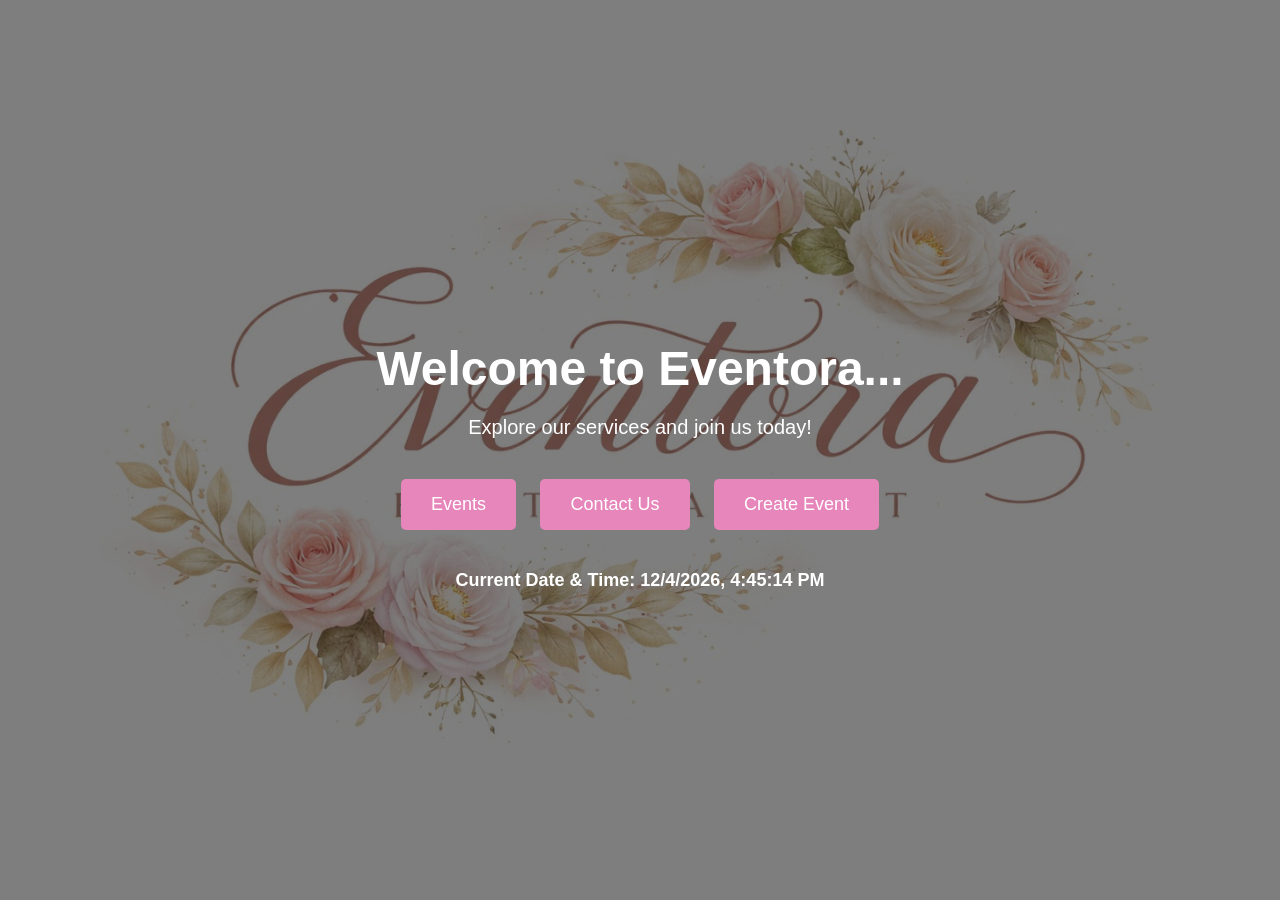
<file: index.html>
<!DOCTYPE html>
<html lang="en">
<head>
  <meta charset="UTF-8">
  <meta name="viewport" content="width=device-width, initial-scale=1.0">
  <title>Home Page</title>
  <style>
    /* Full-page background */
    body {
      margin: 0;
      padding: 0;
      font-family: Arial, sans-serif;
      background-image: url("eventora.jpeg"); 

      background-image: url("eventora.jpg"); 
      background-size: cover;
      background-position: center;
      background-repeat: no-repeat;
      height: 100vh;
      color: white;
      text-align: center;
      display: flex;
      flex-direction: column;
      justify-content: center;
      align-items: center;
      position: relative;
    }

    /* Overlay for readability */
    body::before {
      content: "";
      position: absolute;
      top: 0; left: 0; right: 0; bottom: 0;
      background-color: rgba(0, 0, 0, 0.5); /* semi-transparent black */
      z-index: 0;
    }

    /* Main content on top of overlay */
    .content {
      position: relative;
      z-index: 1;
    }

    h1 {
      font-size: 48px;
      margin-bottom: 20px;
    }

    p {
      font-size: 20px;
      margin-bottom: 30px;
    }

    button {
      padding: 15px 30px;
      
      font-size: 18px;
      margin: 10px;
      cursor: pointer;
      border: none;
      border-radius: 5px;
      background-color: rgb(230, 134, 187);
      color: white;
      transition: 0.3s;
    }

    button:hover {
      background-color: #b28f6fff;
    }

    #dateTime {
      margin-top: 30px;
      font-weight: bold;
      font-size: 18px;
    }
  </style>
</head>
<body>

  <div class="content">
    <h1>Welcome to Eventora...</h1>
    <p>Explore our services and join us today!</p>

    <!-- New buttons -->
    <button onclick="goToEvents()">Events</button>
    <button onclick="goToContact()">Contact Us</button>
    <button onclick="goToCreateEvent()">Create Event</button>

    <div id="dateTime"></div>
  </div>

  <script>
    
      displayDateTime();
    

    // Navigate to Events page
    function goToEvents() {
      window.location.href = "events.html";
    }

    // Navigate to Contact Us page
    function goToContact() {
      window.location.href = "contact.html";
    }

    // Navigate to Create Event page
    function goToCreateEvent() {
      window.location.href = "create.html";
    }

    // Display dynamic date & time
    function displayDateTime() {
      const now = new Date();
      const dateTimeString = now.toLocaleString();
      document.getElementById("dateTime").innerText = "Current Date & Time: " + dateTimeString;
      setTimeout(displayDateTime, 1000);
    }
  </script>

  

</body>
</html>
</file>
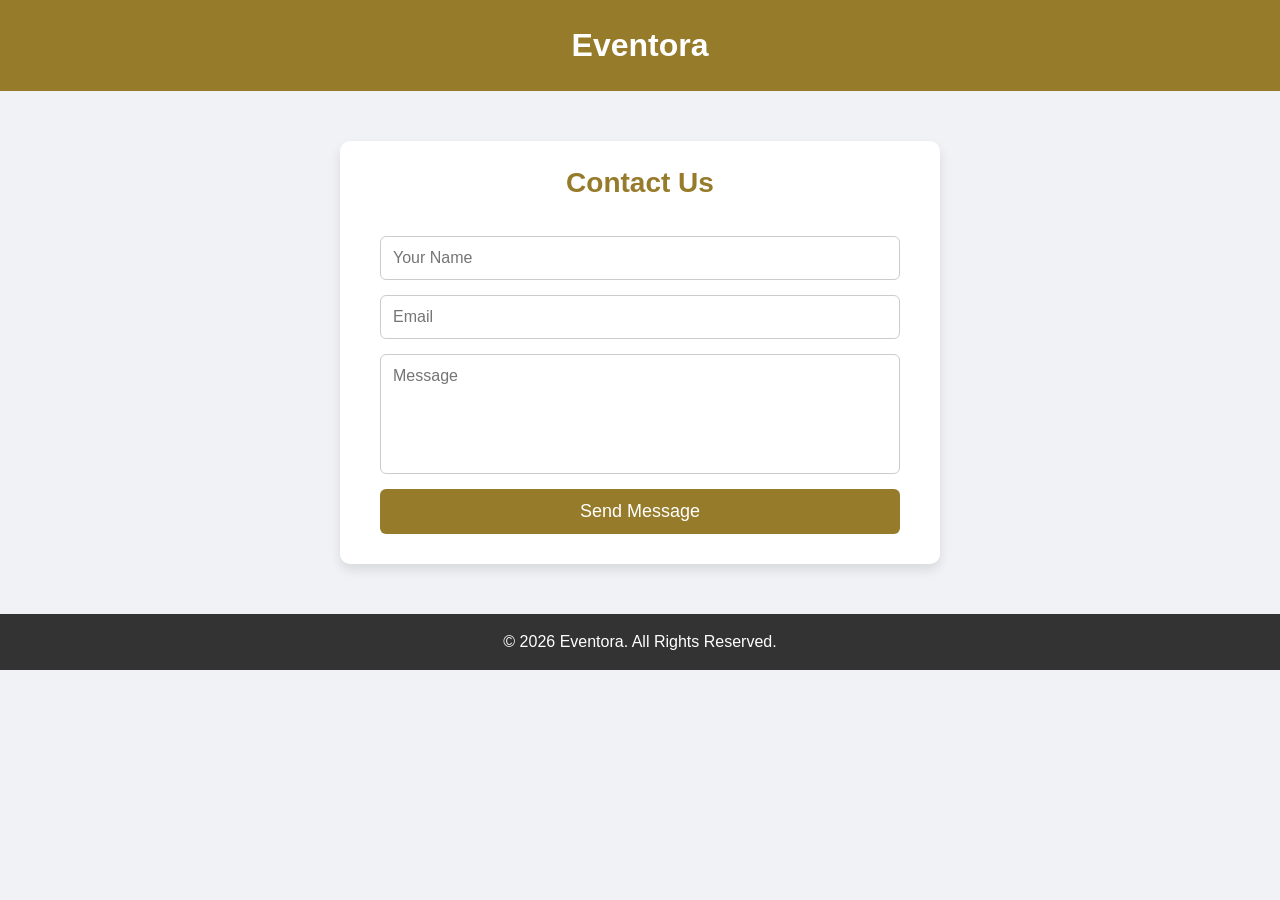
<file: contact.html>
<!DOCTYPE html>
<html lang="en">
<head>
  <meta charset="UTF-8">
  <meta name="viewport" content="width=device-width, initial-scale=1.0">
  <title>Contact | Eventora</title>
  <style>
    /* Reset and base styling */
    * {
      margin: 0;
      padding: 0;
      box-sizing: border-box;
      font-family: Arial, sans-serif;
    }

    body {
      background-color: #f0f2f5;
      color: #333;
      line-height: 1.6;
    }

    /* Header */
    header {
      background-color: #967b2aff;
      color: white;
      padding: 20px 0;
      text-align: center;
      position: sticky;
      top: 0;
      z-index: 100;
    }

    header h1 {
      font-size: 32px;
    }

    /* Container */
    .container {
      max-width: 600px;
      margin: 50px auto;
      padding: 0 20px;
      background-color: white;
      border-radius: 10px;
      box-shadow: 0 6px 12px rgba(0,0,0,0.1);
    }

    .container h2 {
      text-align: center;
      margin-bottom: 30px;
      color: #967b2aff;
      font-size: 28px;
      padding-top: 20px;
    }

    /* Form styling */
    .event-form {
      display: flex;
      flex-direction: column;
      gap: 15px;
      padding: 0 20px 30px 20px;
    }

    .event-form input,
    .event-form textarea {
      padding: 12px;
      font-size: 16px;
      border: 1px solid #ccc;
      border-radius: 6px;
      resize: none;
    }

    .event-form textarea {
      min-height: 120px;
    }

    .event-form button {
      background-color: #967b2aff;
      color: white;
      padding: 12px;
      font-size: 18px;
      border: none;
      border-radius: 6px;
      cursor: pointer;
      transition: 0.3s;
    }

    .event-form button:hover {
      background-color: #b28f6fff;
    }

    /* Footer */
    footer {
      background-color: #333;
      color: white;
      text-align: center;
      padding: 15px 0;
      margin-top: 50px;
    }

    /* Responsive */
    @media (max-width: 500px) {
      .container {
        margin: 30px 10px;
      }
    }
  </style>
</head>
<body>

<header>
  <h1>Eventora</h1>
</header>

<section class="container">
  <h2>Contact Us</h2>

  <form class="event-form">
    <input type="text" placeholder="Your Name" required>
    <input type="email" placeholder="Email" required>
    <textarea placeholder="Message" required></textarea>
    <button type="submit">Send Message</button>
  </form>
</section>

<footer>
  <p>© 2026 Eventora. All Rights Reserved.</p>
</footer>

</body>
</html>
</file>
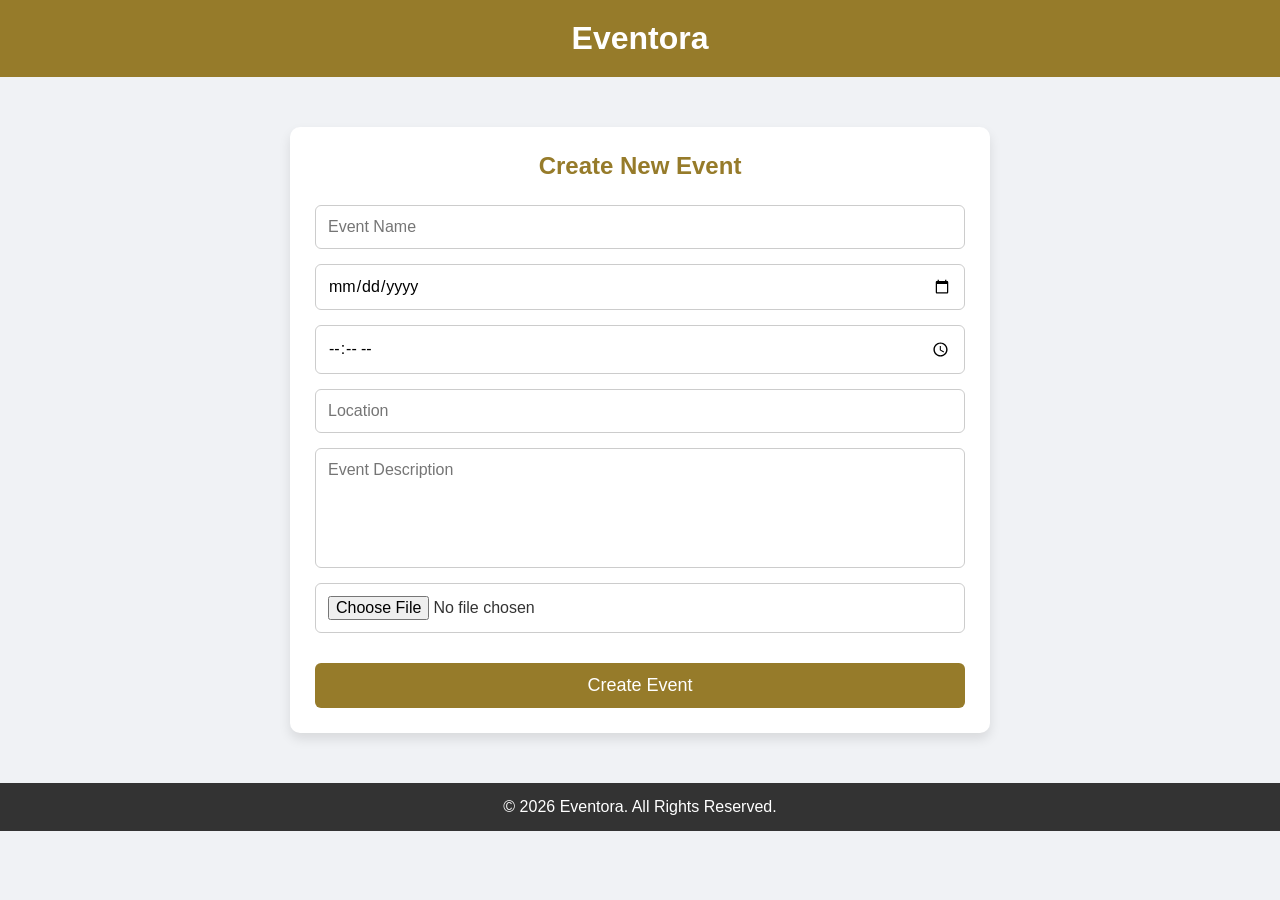
<file: create.html>
<!DOCTYPE html>
<html lang="en">
<head>
  <meta charset="UTF-8">
  <meta name="viewport" content="width=device-width, initial-scale=1.0">
  <title>Create Event | Eventora</title>

  <style>
    * {
      margin: 0;
      padding: 0;
      box-sizing: border-box;
      font-family: Arial, sans-serif;
    }

    body {
      background-color: #f0f2f5;
      color: #333;
    }

    header {
      background-color: #967b2aff;
      color: white;
      padding: 20px;
      text-align: center;
    }

    .container {
      max-width: 700px;
      margin: 50px auto;
      background: white;
      padding: 25px;
      border-radius: 10px;
      box-shadow: 0 6px 12px rgba(0,0,0,0.1);
    }

    h2 {
      text-align: center;
      margin-bottom: 25px;
      color: #967b2aff;
    }

    .event-form {
      display: flex;
      flex-direction: column;
      gap: 15px;
    }

    input, textarea {
      padding: 12px;
      font-size: 16px;
      border: 1px solid #ccc;
      border-radius: 6px;
    }

    textarea {
      resize: none;
      height: 120px;
    }

    button {
      background-color: #967b2aff;
      color: white;
      border: none;
      padding: 12px;
      font-size: 18px;
      border-radius: 6px;
      cursor: pointer;
    }

    button:hover {
      background-color: #b28f6fff;
    }

    .preview {
      text-align: center;
    }

    .preview img {
      max-width: 100%;
      max-height: 200px;
      border-radius: 8px;
      display: none;
      margin-top: 10px;
    }

    footer {
      background: #333;
      color: white;
      text-align: center;
      padding: 15px;
      margin-top: 50px;
    }
  </style>
</head>

<body>

<header>
  <h1>Eventora</h1>
</header>

<section class="container">
  <h2>Create New Event</h2>

  <form class="event-form" onsubmit="showSuccessMessage(event)">
    <input type="text" placeholder="Event Name" required>
    <input type="date" required>
    <input type="time" required>
    <input type="text" placeholder="Location" required>
    <textarea placeholder="Event Description" required></textarea>

    <input type="file" accept="image/*" onchange="previewImage(event)">

    <div class="preview">
      <img id="imagePreview">
    </div>

    <button type="submit">Create Event</button>
  </form>
</section>

<footer>
  <p>© 2026 Eventora. All Rights Reserved.</p>
</footer>

<script>
  function previewImage(event) {
    const img = document.getElementById("imagePreview");
    const file = event.target.files[0];

    if (file) {
      const reader = new FileReader();
      reader.onload = function(e) {
        img.src = e.target.result;
        img.style.display = "block";
      };
      reader.readAsDataURL(file);
    }
  }

  function showSuccessMessage(event) {
    event.preventDefault(); // stop page reload
    alert("✅ Event created successfully! (Demo only)");
  }
</script>

</body>
</html>
</file>
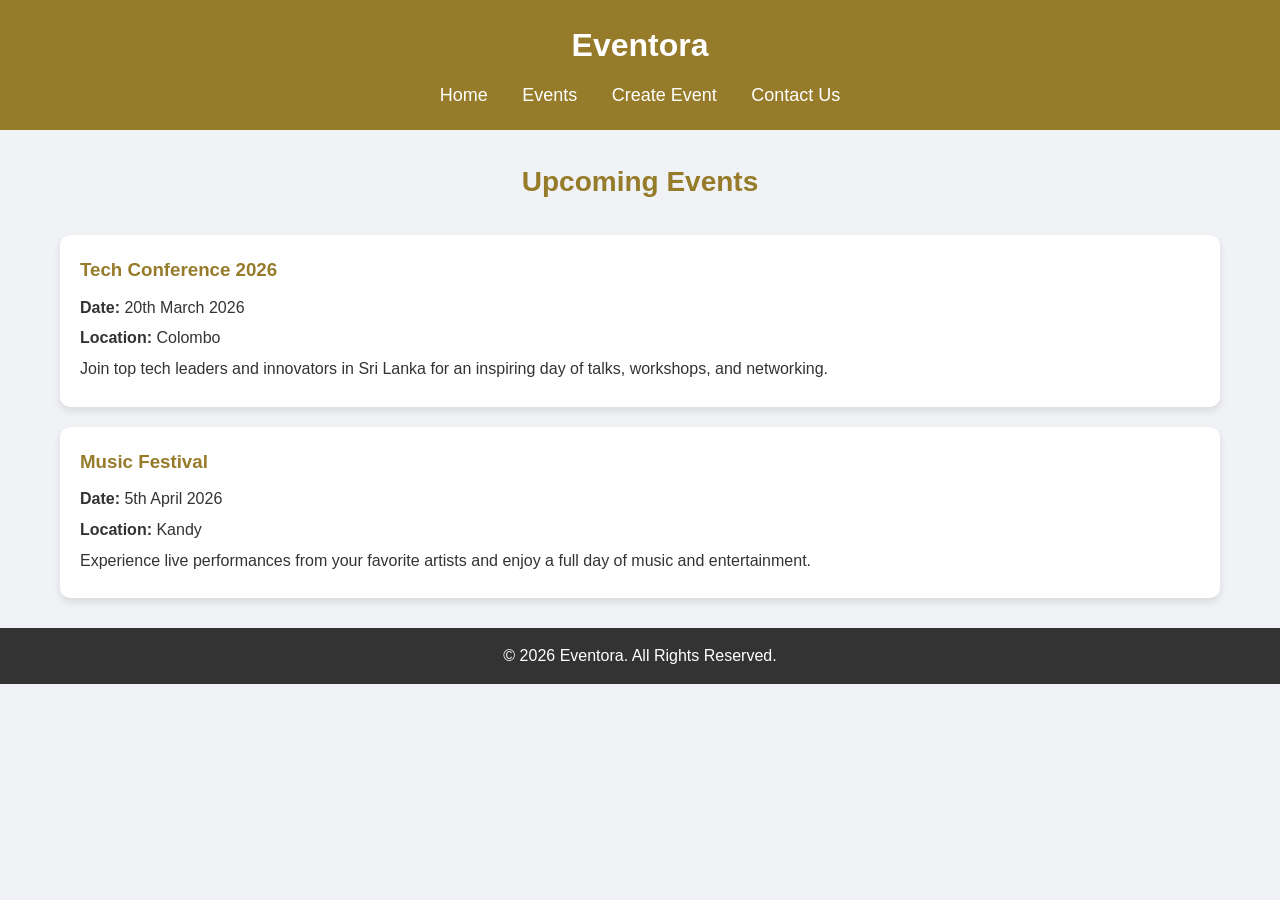
<file: events.html>
<!DOCTYPE html>
<html lang="en">
<head>
  <meta charset="UTF-8">
  <meta name="viewport" content="width=device-width, initial-scale=1.0">
  <title>Events | Eventora</title>
  <style>
    /* Reset default margin and padding */
    * {
      margin: 0;
      padding: 0;
      box-sizing: border-box;
      font-family: Arial, sans-serif;
    }

    body {
      background-color: #f0f2f5;
      color: #333;
      line-height: 1.6;
    }

    /* Header styling */
    header {
      background-color: #967b2aff;
      color: white;
      padding: 20px 0;
      text-align: center;
      position: sticky;
      top: 0;
      z-index: 100;
    }

    header h1 {
      margin-bottom: 10px;
      font-size: 32px;
    }

    nav a {
      color: white;
      text-decoration: none;
      margin: 0 15px;
      font-size: 18px;
      transition: 0.3s;
    }

    nav a:hover {
      text-decoration: underline;
    }

    /* Main container */
    .container {
      max-width: 1200px;
      margin: 30px auto;
      padding: 0 20px;
    }

    .container h2 {
      text-align: center;
      margin-bottom: 30px;
      color: #967b2aff;
      font-size: 28px;
    }

    /* Event card styling */
    .event-card {
      background-color: white;
      padding: 20px;
      margin-bottom: 20px;
      border-radius: 10px;
      box-shadow: 0 4px 8px rgba(0,0,0,0.1);
      transition: transform 0.3s, box-shadow 0.3s;
    }

    .event-card:hover {
      transform: translateY(-5px);
      box-shadow: 0 8px 16px rgba(0,0,0,0.2);
    }

    .event-card h3 {
      color: #967b2aff;
      margin-bottom: 10px;
    }

    .event-card p {
      margin-bottom: 5px;
    }

    /* Footer styling */
    footer {
      background-color: #333;
      color: white;
      text-align: center;
      padding: 15px 0;
      margin-top: 30px;
    }

    /* Responsive styling */
    @media (max-width: 768px) {
      nav a {
        display: block;
        margin: 10px 0;
      }
    }
  </style>
</head>
<body>

<header>
  <h1>Eventora</h1>
  <nav>
    <a href="home.html">Home</a>
    <a href="events.html">Events</a>
    <a href="create.html">Create Event</a>
    <a href="contact.html">Contact Us</a>
  </nav>
</header>

<section class="container">
  <h2>Upcoming Events</h2>

  <div class="event-card">
    <h3>Tech Conference 2026</h3>
    <p><strong>Date:</strong> 20th March 2026</p>
    <p><strong>Location:</strong> Colombo</p>
    <p>Join top tech leaders and innovators in Sri Lanka for an inspiring day of talks, workshops, and networking.</p>
  </div>

  <div class="event-card">
    <h3>Music Festival</h3>
    <p><strong>Date:</strong> 5th April 2026</p>
    <p><strong>Location:</strong> Kandy</p>
    <p>Experience live performances from your favorite artists and enjoy a full day of music and entertainment.</p>
  </div>
</section>

<footer>
  <p>© 2026 Eventora. All Rights Reserved.</p>
</footer>

</body>
</html>
</file>
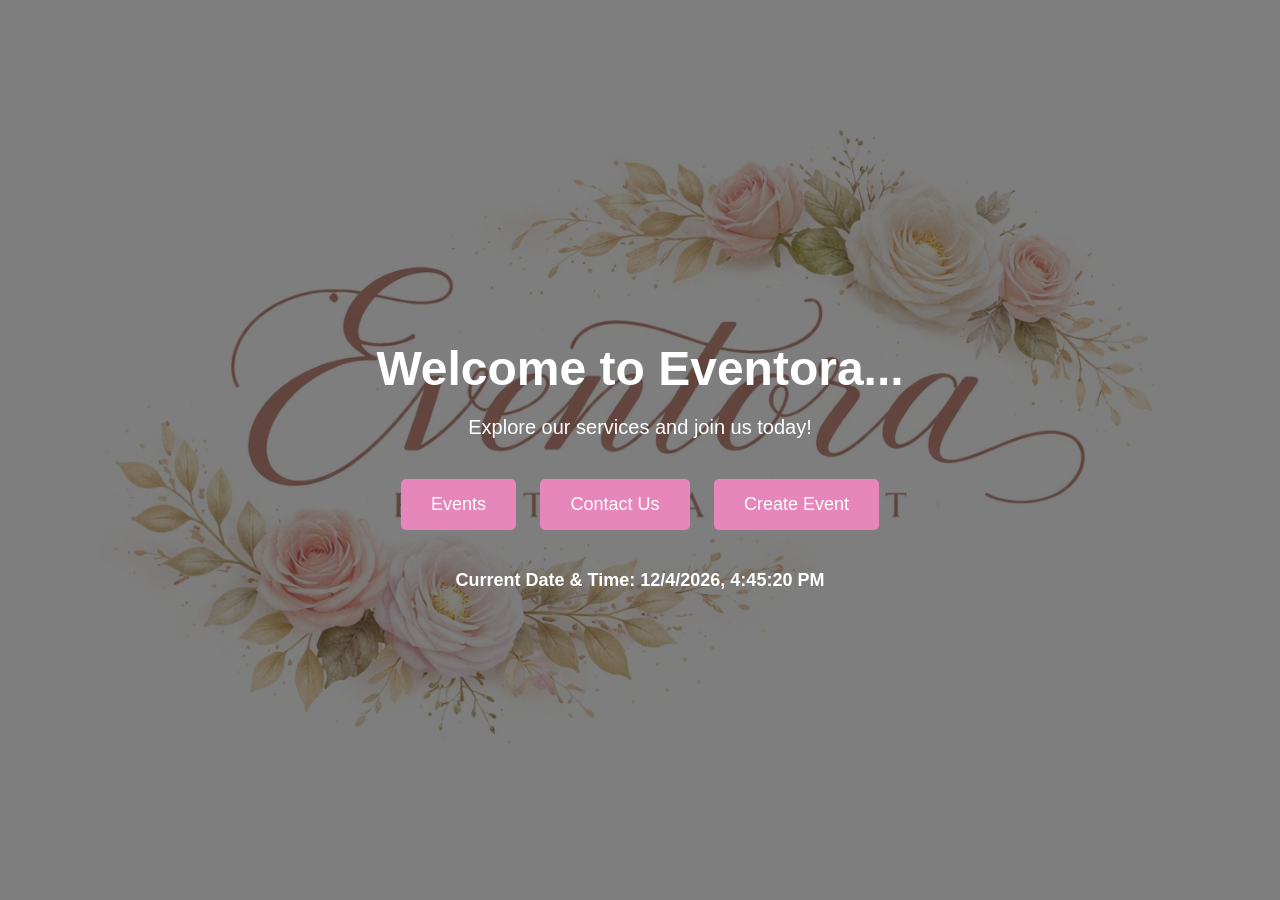
<file: home.html>
<!DOCTYPE html>
<html lang="en">
<head>
  <meta charset="UTF-8">
  <meta name="viewport" content="width=device-width, initial-scale=1.0">
  <title>Home Page</title>
  <style>
    /* Full-page background */
    body {
      margin: 0;
      padding: 0;
      font-family: Arial, sans-serif;
      background-image: url("eventora.jpg"); 

      background-size: cover;
      background-position: center;
      background-repeat: no-repeat;
      height: 100vh;
      color: white;
      text-align: center;
      display: flex;
      flex-direction: column;
      justify-content: center;
      align-items: center;
      position: relative;
    }

    /* Overlay for readability */
    body::before {
      content: "";
      position: absolute;
      top: 0; left: 0; right: 0; bottom: 0;
      background-color: rgba(0, 0, 0, 0.5); /* semi-transparent black */
      z-index: 0;
    }

    /* Main content on top of overlay */
    .content {
      position: relative;
      z-index: 1;
    }

    h1 {
      font-size: 48px;
      margin-bottom: 20px;
    }

    p {
      font-size: 20px;
      margin-bottom: 30px;
    }

    button {
      padding: 15px 30px;
      font-size: 18px;
      margin: 10px;
      cursor: pointer;
      border: none;
      border-radius: 5px;
      background-color: rgb(230, 134, 187);
      color: white;
      transition: 0.3s;
    }

    button:hover {
      background-color: #b28f6fff;
    }

    #dateTime {
      margin-top: 30px;
      font-weight: bold;
      font-size: 18px;
    }
  </style>
</head>
<body>

  <div class="content">
    <h1>Welcome to Eventora...</h1>
    <p>Explore our services and join us today!</p>

    <!-- New buttons -->
    <button onclick="goToEvents()">Events</button>
    <button onclick="goToContact()">Contact Us</button>
    <button onclick="goToCreateEvent()">Create Event</button>

    <div id="dateTime"></div>
  </div>

  <script>
    
      displayDateTime();
    

    // Navigate to Events page
    function goToEvents() {
      window.location.href = "events.html";
    }

    // Navigate to Contact Us page
    function goToContact() {
      window.location.href = "contact.html";
    }

    // Navigate to Create Event page
    function goToCreateEvent() {
      window.location.href = "create.html";
    }

    // Display dynamic date & time
    function displayDateTime() {
      const now = new Date();
      const dateTimeString = now.toLocaleString();
      document.getElementById("dateTime").innerText = "Current Date & Time: " + dateTimeString;
      setTimeout(displayDateTime, 1000);
    }
  </script>

  

</body>
</html>
</file>
